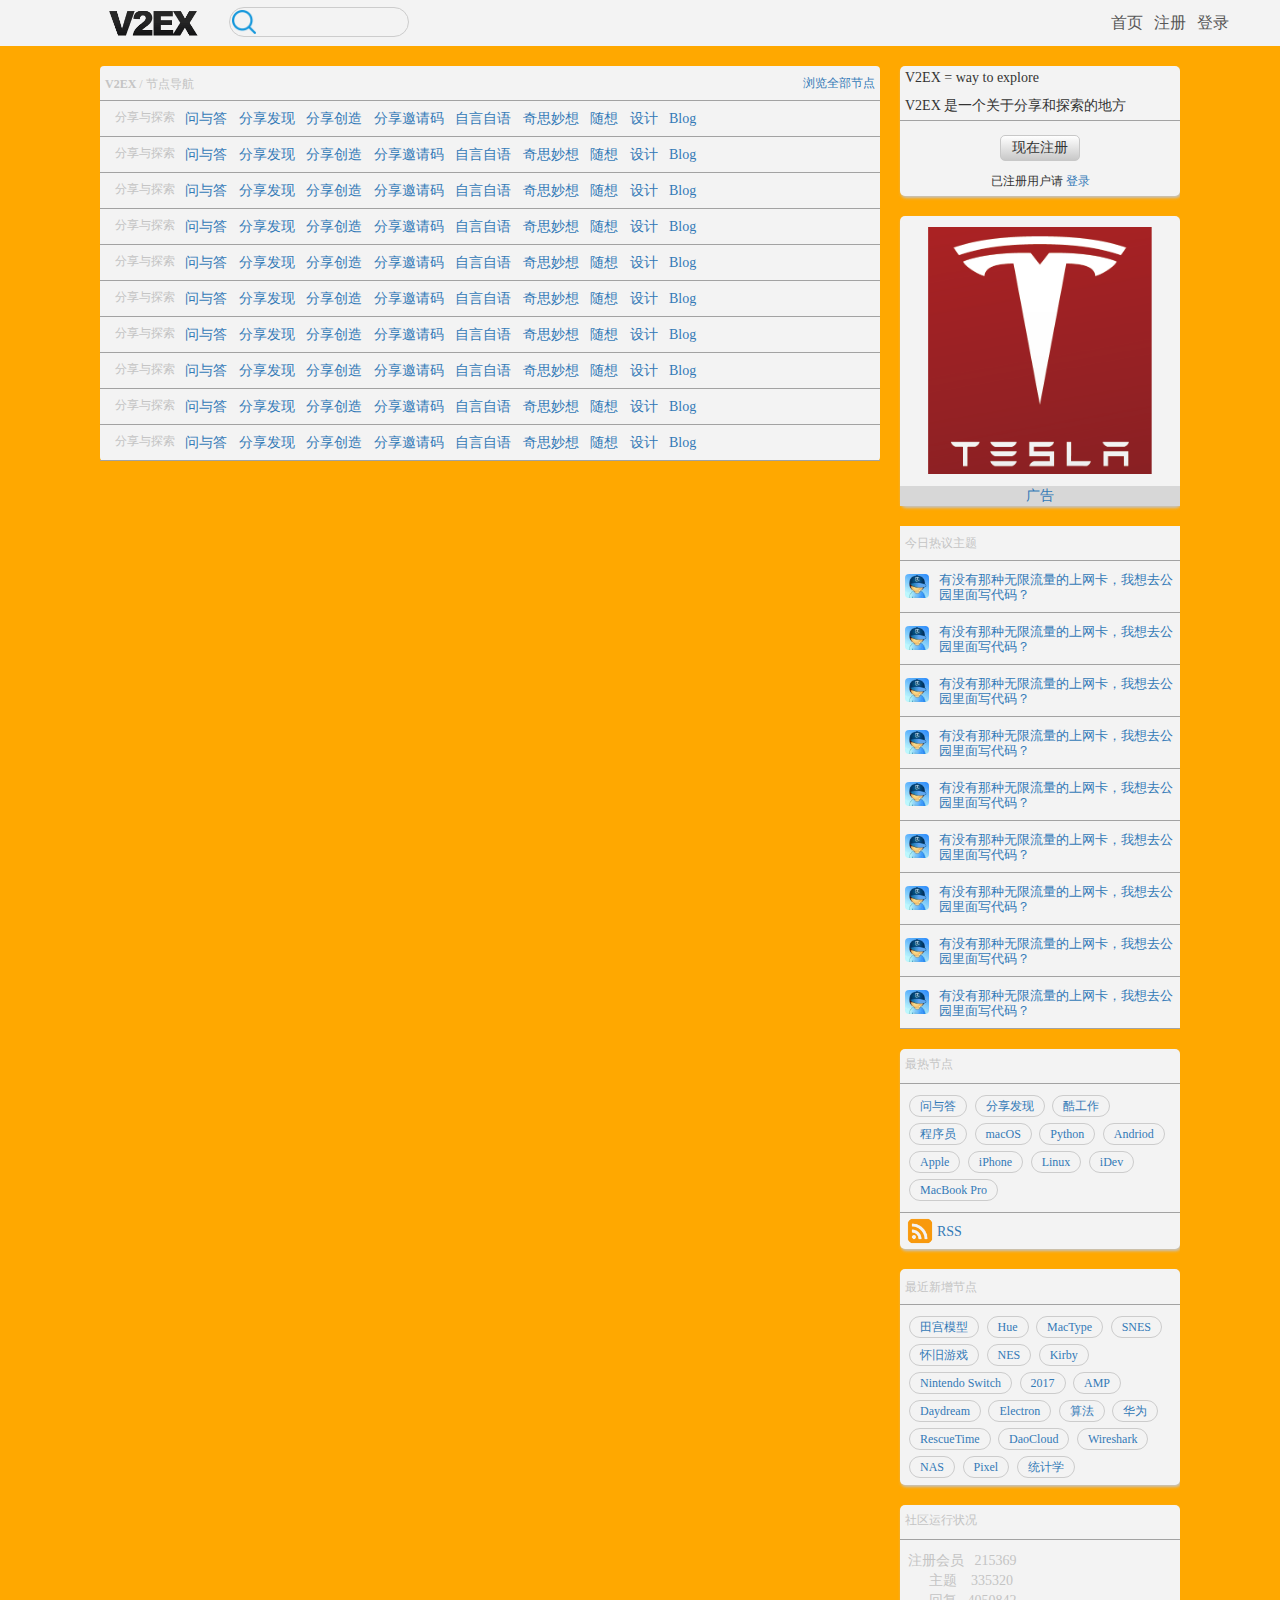
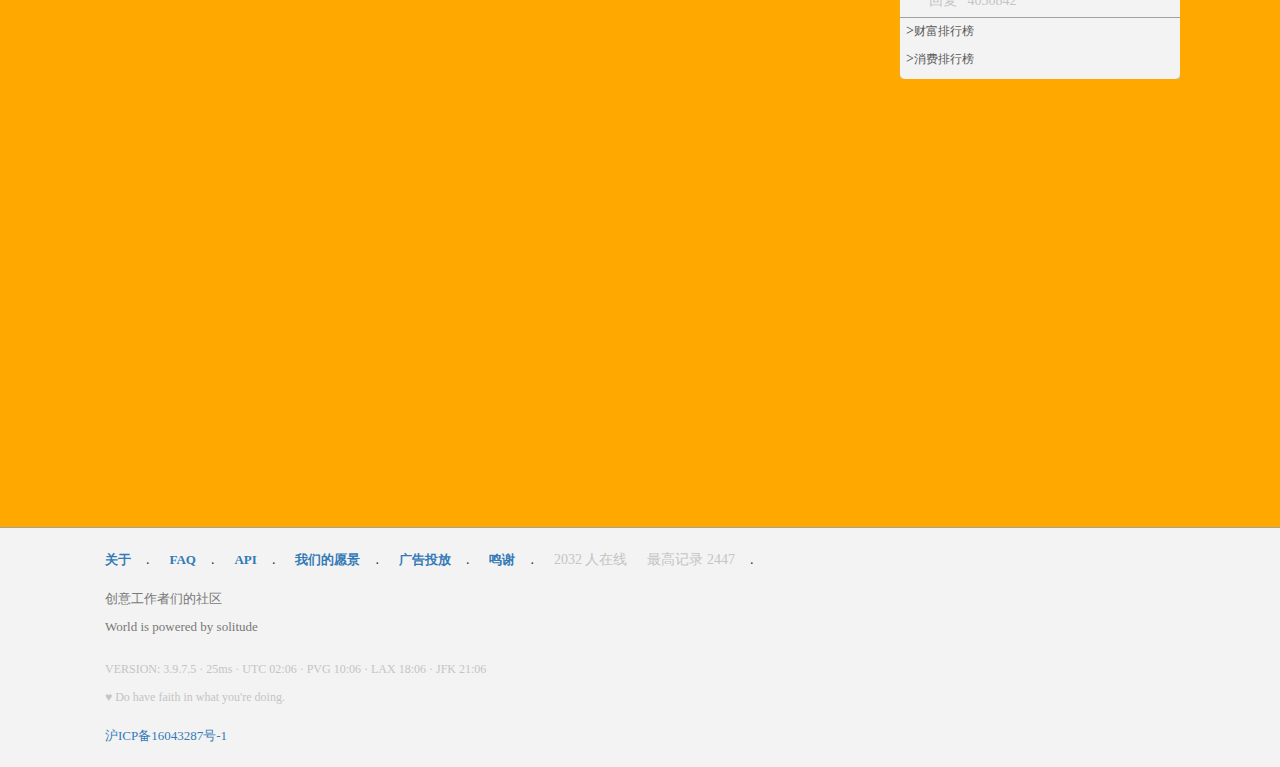
<file: index.html>
<!DOCTYPE html>
<html lang="en">
<head>
	<meta charset="UTF-8">
	<title>V2EX</title>
	<link rel="stylesheet" href="./public/css/bootstrap-theme.css" />
	<link rel="stylesheet" href="./public/css/bootstrap.css" />
	<link rel="stylesheet" href="./public/css/main.css" />
	<link rel="stylesheet" href="./public/css/reset.css">
	<script src="./public/js/bootstrap.js"></script>
	<script src="./public/js/jquery-3.1.1.js"></script>
</head>
<body>
<!-- header -->
   <div id="wrapNav">
   	 <div class="top_nav">
   	 	<div class="left_zone fl">
   	 		<div class="logo fl"></div>
   	 		<div class="searchBox fl">
   	 				<label for="search"></label>
   	 				<input type="text" id="search"/> 
   	 		</div>
   	 	</div>
   	 	<div class="right_zone fr clearfix">
   	 		<ul>
<!-- 未登录的内容 -->	
   	 		    <li><a href="#">登录</a></li>
   	 			<li><a href="#">注册</a></li>
   	 			<li><a href="#">首页</a></li>    
<!-- 登录后的内容 -->
   	 			<!-- <li><a href="#">登出</a></li>
   	 			<li><a href="#">设置</a></li>
   	 			<li><a href="#">时间轴</a></li>
   	 			<li><a href="#">记事本</a></li>
   	 			<li><a href="#">工作空间</a></li>
   	 			<li><a href="#">pangshun008</a></li>
   	 			<li><a href="#">首页</a></li>   -->       
   	 		</ul>
   	 	</div>
   	 </div>
   </div>
<!-- main -->
  <div id="main">
     <!-- 主体左半部分 -->
	 <div class="left_main fl clearfix">
	 	<div class="node_nav">
	 		<div class="nodeNav_captain"><strong><b>V2EX</b> / 节点导航</strong><a href="#">浏览全部节点</a></div>
	 		<div class="nodeNav_content">
	 			<table>
	 				<tbody>
	 					<tr>
	 						<td class="td_title"><strong>分享与探索</strong></td>
	 						<td class="td_space"></td>
	 						<td class="td_content">
	 							<a href="#">问与答</a>
	 							<a href="#">分享发现</a>
	 							<a href="#">分享创造</a>
	 							<a href="#">分享邀请码</a>
	 							<a href="#">自言自语</a>
	 							<a href="#">奇思妙想</a>
	 							<a href="#">随想</a>
	 							<a href="#">设计</a>
	 							<a href="#">Blog</a>
	 						</td>
	 					</tr>
	 				</tbody>
	 			</table>
	 		</div>
	 		<div class="nodeNav_content">
	 			<table>
	 				<tbody>
	 					<tr>
	 						<td class="td_title"><strong>分享与探索</strong></td>
	 						<td class="td_space"></td>
	 						<td class="td_content">
	 							<a href="#">问与答</a>
	 							<a href="#">分享发现</a>
	 							<a href="#">分享创造</a>
	 							<a href="#">分享邀请码</a>
	 							<a href="#">自言自语</a>
	 							<a href="#">奇思妙想</a>
	 							<a href="#">随想</a>
	 							<a href="#">设计</a>
	 							<a href="#">Blog</a>
	 						</td>
	 					</tr>
	 				</tbody>
	 			</table>
	 		</div>
	 		<div class="nodeNav_content">
	 			<table>
	 				<tbody>
	 					<tr>
	 						<td class="td_title"><strong>分享与探索</strong></td>
	 						<td class="td_space"></td>
	 						<td class="td_content">
	 							<a href="#">问与答</a>
	 							<a href="#">分享发现</a>
	 							<a href="#">分享创造</a>
	 							<a href="#">分享邀请码</a>
	 							<a href="#">自言自语</a>
	 							<a href="#">奇思妙想</a>
	 							<a href="#">随想</a>
	 							<a href="#">设计</a>
	 							<a href="#">Blog</a>
	 						</td>
	 					</tr>
	 				</tbody>
	 			</table>
	 		</div>
	 		<div class="nodeNav_content">
	 			<table>
	 				<tbody>
	 					<tr>
	 						<td class="td_title"><strong>分享与探索</strong></td>
	 						<td class="td_space"></td>
	 						<td class="td_content">
	 							<a href="#">问与答</a>
	 							<a href="#">分享发现</a>
	 							<a href="#">分享创造</a>
	 							<a href="#">分享邀请码</a>
	 							<a href="#">自言自语</a>
	 							<a href="#">奇思妙想</a>
	 							<a href="#">随想</a>
	 							<a href="#">设计</a>
	 							<a href="#">Blog</a>
	 						</td>
	 					</tr>
	 				</tbody>
	 			</table>
	 		</div>
	 		<div class="nodeNav_content">
	 			<table>
	 				<tbody>
	 					<tr>
	 						<td class="td_title"><strong>分享与探索</strong></td>
	 						<td class="td_space"></td>
	 						<td class="td_content">
	 							<a href="#">问与答</a>
	 							<a href="#">分享发现</a>
	 							<a href="#">分享创造</a>
	 							<a href="#">分享邀请码</a>
	 							<a href="#">自言自语</a>
	 							<a href="#">奇思妙想</a>
	 							<a href="#">随想</a>
	 							<a href="#">设计</a>
	 							<a href="#">Blog</a>
	 						</td>
	 					</tr>
	 				</tbody>
	 			</table>
	 		</div>
	 		<div class="nodeNav_content">
	 			<table>
	 				<tbody>
	 					<tr>
	 						<td class="td_title"><strong>分享与探索</strong></td>
	 						<td class="td_space"></td>
	 						<td class="td_content">
	 							<a href="#">问与答</a>
	 							<a href="#">分享发现</a>
	 							<a href="#">分享创造</a>
	 							<a href="#">分享邀请码</a>
	 							<a href="#">自言自语</a>
	 							<a href="#">奇思妙想</a>
	 							<a href="#">随想</a>
	 							<a href="#">设计</a>
	 							<a href="#">Blog</a>
	 						</td>
	 					</tr>
	 				</tbody>
	 			</table>
	 		</div>
	 		<div class="nodeNav_content">
	 			<table>
	 				<tbody>
	 					<tr>
	 						<td class="td_title"><strong>分享与探索</strong></td>
	 						<td class="td_space"></td>
	 						<td class="td_content">
	 							<a href="#">问与答</a>
	 							<a href="#">分享发现</a>
	 							<a href="#">分享创造</a>
	 							<a href="#">分享邀请码</a>
	 							<a href="#">自言自语</a>
	 							<a href="#">奇思妙想</a>
	 							<a href="#">随想</a>
	 							<a href="#">设计</a>
	 							<a href="#">Blog</a>
	 						</td>
	 					</tr>
	 				</tbody>
	 			</table>
	 		</div>
	 		<div class="nodeNav_content">
	 			<table>
	 				<tbody>
	 					<tr>
	 						<td class="td_title"><strong>分享与探索</strong></td>
	 						<td class="td_space"></td>
	 						<td class="td_content">
	 							<a href="#">问与答</a>
	 							<a href="#">分享发现</a>
	 							<a href="#">分享创造</a>
	 							<a href="#">分享邀请码</a>
	 							<a href="#">自言自语</a>
	 							<a href="#">奇思妙想</a>
	 							<a href="#">随想</a>
	 							<a href="#">设计</a>
	 							<a href="#">Blog</a>
	 						</td>
	 					</tr>
	 				</tbody>
	 			</table>
	 		</div>
	 		<div class="nodeNav_content">
	 			<table>
	 				<tbody>
	 					<tr>
	 						<td class="td_title"><strong>分享与探索</strong></td>
	 						<td class="td_space"></td>
	 						<td class="td_content">
	 							<a href="#">问与答</a>
	 							<a href="#">分享发现</a>
	 							<a href="#">分享创造</a>
	 							<a href="#">分享邀请码</a>
	 							<a href="#">自言自语</a>
	 							<a href="#">奇思妙想</a>
	 							<a href="#">随想</a>
	 							<a href="#">设计</a>
	 							<a href="#">Blog</a>
	 						</td>
	 					</tr>
	 				</tbody>
	 			</table>
	 		</div>
	 		<div class="nodeNav_content">
	 			<table>
	 				<tbody>
	 					<tr>
	 						<td class="td_title"><strong>分享与探索</strong></td>
	 						<td class="td_space"></td>
	 						<td class="td_content">
	 							<a href="#">问与答</a>
	 							<a href="#">分享发现</a>
	 							<a href="#">分享创造</a>
	 							<a href="#">分享邀请码</a>
	 							<a href="#">自言自语</a>
	 							<a href="#">奇思妙想</a>
	 							<a href="#">随想</a>
	 							<a href="#">设计</a>
	 							<a href="#">Blog</a>
	 						</td>
	 					</tr>
	 				</tbody>
	 			</table>
	 		</div>
	 	</div>
	 </div>
<!-- 主体右半部分 -->
	 <div class="right_main fr clearfix">
<!-- 未登录时的个人信息部分 -->
	 	<div class="personal">
	 		<div class="personal_captain">
	 			<b>V2EX = way to explore</b><br /><br />
	 			<i>V2EX 是一个关于分享和探索的地方</i>
	 		</div>
	 		<div class="personal_content">
	 			<label for="register"></label>
	 			<input type="submit" id="register" name="submit" value="现在注册"><br />
	 			<p>已注册用户请<a href="#">   登录</a></p>
	 		</div>
	 	</div>
<!-- 登录后的个人信息部分 -->
       <!-- <div class="login_zone">
       	 <div class="login_zone_sub1 clearfix">
       	 	<a href="#" class="login_zone_avast"></a>
       	 	<span><a href="#" class="login_zone_name">pangshun008</a></span>
       	 </div>
       	 <div class="login_zone_sub2 clearfix">
       	 	<a href="#"><span>0</span><br/><div class="space"></div><span>节点收藏</span></a>
       	 	<a href="#"><span>0</span><br/><div class="space"></div><span>主题收藏</span></a>
       	 	<a href="#"><span>0</span><br/><div class="space"></div><span>特别关注</span></a>
       	 </div>
       	 <div class="login_zone_sub3 clearfix">
       	   <div class="progress">
             <div class="progress-bar" role="progressbar" aria-valuenow="60" 
              aria-valuemin="0" aria-valuemax="100" style="width: 40%;">
               <span class="sr-only">40% 完成</span>
             </div>
           </div>
       	 </div>
       	 <div class="login_zone_sub4 clearfix">
       	 	<a href="#" class="left_item"></a>
       	 	<span><a href="#" class="right_item">创作新主题</a></span>
       	 </div>
       	 <div class="login_zone_sub5 clearfix">
       	 	<a href="#" class="left_text">0 条未读提醒</a>
       	 	<a href="#" class="right_button">20<span></span></a>
       	 </div>
       </div> -->
<!-- 广告区域 -->
	 	<div class="ad">
	 		<div class="ad_top"></div>
	 		<div class="ad_bottom"><a href="#">广告</a></div>
	 	</div>
<!-- 热议主题区域 -->
	 	<div class="hot">
	 		<div class="hot_captain"><strong>今日热议主题</strong></div>
	 		<div class="cell">
	 			<table>
	 				<tbody>
	 				  <tr>
	 				  <!-- 注意这里关于a标签中包含图片的写法 -->
	 					<td class="td_left"><a href="#"><img src="public/img/avast.jpg" class="avast" alt=""></a></td>
	 					<td class="td_middle"></td>
	 					<td class="td_right"><a href="#">有没有那种无限流量的上网卡，我想去公园里面写代码？</a></td>
	 				  </tr>
	 				</tbody>
	 			</table>
	 		</div>
            <div class="cell">
	 			<table>
	 				<tbody>
	 				  <tr>
	 				  <!-- 注意这里关于a标签中包含图片的写法 -->
	 					<td class="td_left"><a href="#"><img src="public/img/avast.jpg" class="avast" alt=""></a></td>
	 					<td class="td_middle"></td>
	 					<td class="td_right"><a href="#">有没有那种无限流量的上网卡，我想去公园里面写代码？</a></td>
	 				  </tr>
	 				</tbody>
	 			</table>
	 		</div>
	 		<div class="cell">
	 			<table>
	 				<tbody>
	 				  <tr>
	 				  <!-- 注意这里关于a标签中包含图片的写法 -->
	 					<td class="td_left"><a href="#"><img src="public/img/avast.jpg" class="avast" alt=""></a></td>
	 					<td class="td_middle"></td>
	 					<td class="td_right"><a href="#">有没有那种无限流量的上网卡，我想去公园里面写代码？</a></td>
	 				  </tr>
	 				</tbody>
	 			</table>
	 		</div>
	 		<div class="cell">
	 			<table>
	 				<tbody>
	 				  <tr>
	 				  <!-- 注意这里关于a标签中包含图片的写法 -->
	 					<td class="td_left"><a href="#"><img src="public/img/avast.jpg" class="avast" alt=""></a></td>
	 					<td class="td_middle"></td>
	 					<td class="td_right"><a href="#">有没有那种无限流量的上网卡，我想去公园里面写代码？</a></td>
	 				  </tr>
	 				</tbody>
	 			</table>
	 		</div>
	 		<div class="cell">
	 			<table>
	 				<tbody>
	 				  <tr>
	 				  <!-- 注意这里关于a标签中包含图片的写法 -->
	 					<td class="td_left"><a href="#"><img src="public/img/avast.jpg" class="avast" alt=""></a></td>
	 					<td class="td_middle"></td>
	 					<td class="td_right"><a href="#">有没有那种无限流量的上网卡，我想去公园里面写代码？</a></td>
	 				  </tr>
	 				</tbody>
	 			</table>
	 		</div>
	 		<div class="cell">
	 			<table>
	 				<tbody>
	 				  <tr>
	 				  <!-- 注意这里关于a标签中包含图片的写法 -->
	 					<td class="td_left"><a href="#"><img src="public/img/avast.jpg" class="avast" alt=""></a></td>
	 					<td class="td_middle"></td>
	 					<td class="td_right"><a href="#">有没有那种无限流量的上网卡，我想去公园里面写代码？</a></td>
	 				  </tr>
	 				</tbody>
	 			</table>
	 		</div>
	 		<div class="cell">
	 			<table>
	 				<tbody>
	 				  <tr>
	 				  <!-- 注意这里关于a标签中包含图片的写法 -->
	 					<td class="td_left"><a href="#"><img src="public/img/avast.jpg" class="avast" alt=""></a></td>
	 					<td class="td_middle"></td>
	 					<td class="td_right"><a href="#">有没有那种无限流量的上网卡，我想去公园里面写代码？</a></td>
	 				  </tr>
	 				</tbody>
	 			</table>
	 		</div>
	 		<div class="cell">
	 			<table>
	 				<tbody>
	 				  <tr>
	 				  <!-- 注意这里关于a标签中包含图片的写法 -->
	 					<td class="td_left"><a href="#"><img src="public/img/avast.jpg" class="avast" alt=""></a></td>
	 					<td class="td_middle"></td>
	 					<td class="td_right"><a href="#">有没有那种无限流量的上网卡，我想去公园里面写代码？</a></td>
	 				  </tr>
	 				</tbody>
	 			</table>
	 		</div>
	 		<div class="cell">
	 			<table>
	 				<tbody>
	 				  <tr>
	 				  <!-- 注意这里关于a标签中包含图片的写法 -->
	 					<td class="td_left"><a href="#"><img src="public/img/avast.jpg" class="avast" alt=""></a></td>
	 					<td class="td_middle"></td>
	 					<td class="td_right"><a href="#">有没有那种无限流量的上网卡，我想去公园里面写代码？</a></td>
	 				  </tr>
	 				</tbody>
	 			</table>
	 		</div>
	 	</div>
<!-- 最热节点区域 -->
	 	<div class="hot_node">
	 		<div class="node_item1"><strong>最热节点</strong></div>
	 		<div class="node_item2">
	 			<a href="#" class="nodeItem">问与答</a>
	 			<a href="#" class="nodeItem">分享发现</a>
	 			<a href="#" class="nodeItem">酷工作</a>
	 			<a href="#" class="nodeItem">程序员</a>
	 			<a href="#" class="nodeItem">macOS</a>
	 			<a href="#" class="nodeItem">Python</a>
	 			<a href="#" class="nodeItem">Andriod</a>
	 			<a href="#" class="nodeItem">Apple</a>
	 			<a href="#" class="nodeItem">iPhone</a>
	 			<a href="#" class="nodeItem">Linux</a>
	 			<a href="#" class="nodeItem">iDev</a>
	 			<a href="#" class="nodeItem">MacBook Pro</a>
	 		</div>
	 		<div class="node_item3"><a href="#">RSS</a></div>
	 	</div>
	 	<div class="new_node">
	 		<div class="newNode_top"><strong>最近新增节点</strong></div>
	 		<div class="newNode_bottom">
	 			<a href="#" class="nodeItem">田宫模型</a>
	 			<a href="#" class="nodeItem">Hue</a>
	 			<a href="#" class="nodeItem">MacType</a>
	 			<a href="#" class="nodeItem">SNES</a>
	 			<a href="#" class="nodeItem">怀旧游戏</a>
	 			<a href="#" class="nodeItem">NES</a>
                <a href="#" class="nodeItem">Kirby</a>
                <a href="#" class="nodeItem">Nintendo Switch</a>
                <a href="#" class="nodeItem">2017</a>
                <a href="#" class="nodeItem">AMP</a>
                <a href="#" class="nodeItem">Daydream</a>
                <a href="#" class="nodeItem">Electron</a>
                <a href="#" class="nodeItem">算法</a>
                <a href="#" class="nodeItem">华为</a>
                <a href="#" class="nodeItem">RescueTime</a>
                <a href="#" class="nodeItem">DaoCloud</a>
                <a href="#" class="nodeItem">Wireshark</a>
                <a href="#" class="nodeItem">NAS</a>
                <a href="#" class="nodeItem">Pixel</a>
                <a href="#" class="nodeItem">统计学</a>
	 		</div>
	 	</div>
	 	<div class="status">
	 		<div class="status_top"><strong>社区运行状况</strong></div>
	 		<div class="status_middle">
	 			<p class="status_p">注册会员&nbsp&nbsp&nbsp215369</p>
	 			<p class="status_p">&nbsp&nbsp&nbsp&nbsp&nbsp&nbsp主题	&nbsp&nbsp&nbsp335320</p>
	 			<p class="status_p">&nbsp&nbsp&nbsp&nbsp&nbsp&nbsp回复&nbsp&nbsp&nbsp4050842</p>
	 		</div>
	 		<div class="status_bottom">
	 			&gt<a href="#" class="statusBottom_p">财富排行榜</a><br/><br/>
	 			&gt<a href="#" class="statusBottom_p">消费排行榜</a>
	 		</div>
	 	</div>
	 </div>
  </div>



  <br/><br/><br/><br/><br/><br/><br/><br/><br/><br/><br/><br/><br/><br/><br/><br/><br/><br/>
  <br/><br/><br/><br/><br/><br/><br/><br/><br/><br/><br/><br/><br/><br/>
<!-- 底部footer区域 -->
  <div id="footer">
  	<div class="partner">
  		<ul>
  			<li><a>关于</a><strong>.</strong></li>
  			<li><a>FAQ</a><strong>.</strong></li>
  			<li><a>API</a><strong>.</strong></li>
  			<li><a>我们的愿景</a><strong>.</strong></li>
  			<li><a>广告投放</a><strong>.</strong></li>
  			<li><a>鸣谢</a><strong>.</strong></li>
  			<li><b>2032 人在线</b></li>
  			<li><b>最高记录 2447</b></li><strong>.</strong>
  		</ul>
  	</div>
  	<div class="copyright">
  	<strong>创意工作者们的社区</strong><br/><br/>
  	<strong>World is powered by solitude</strong><br/><br/><br/>
  	<b>VERSION: 3.9.7.5 · 25ms · UTC 02:06 · PVG 10:06 · LAX 18:06 · JFK 21:06</b><br/><br/>
  	<b>♥ Do have faith in what you're doing.</b><br/>
  	</div>
  	<div class="info"><a href="#">沪ICP备16043287号-1</a></div>
  </div>
</body>
</html>
</file>
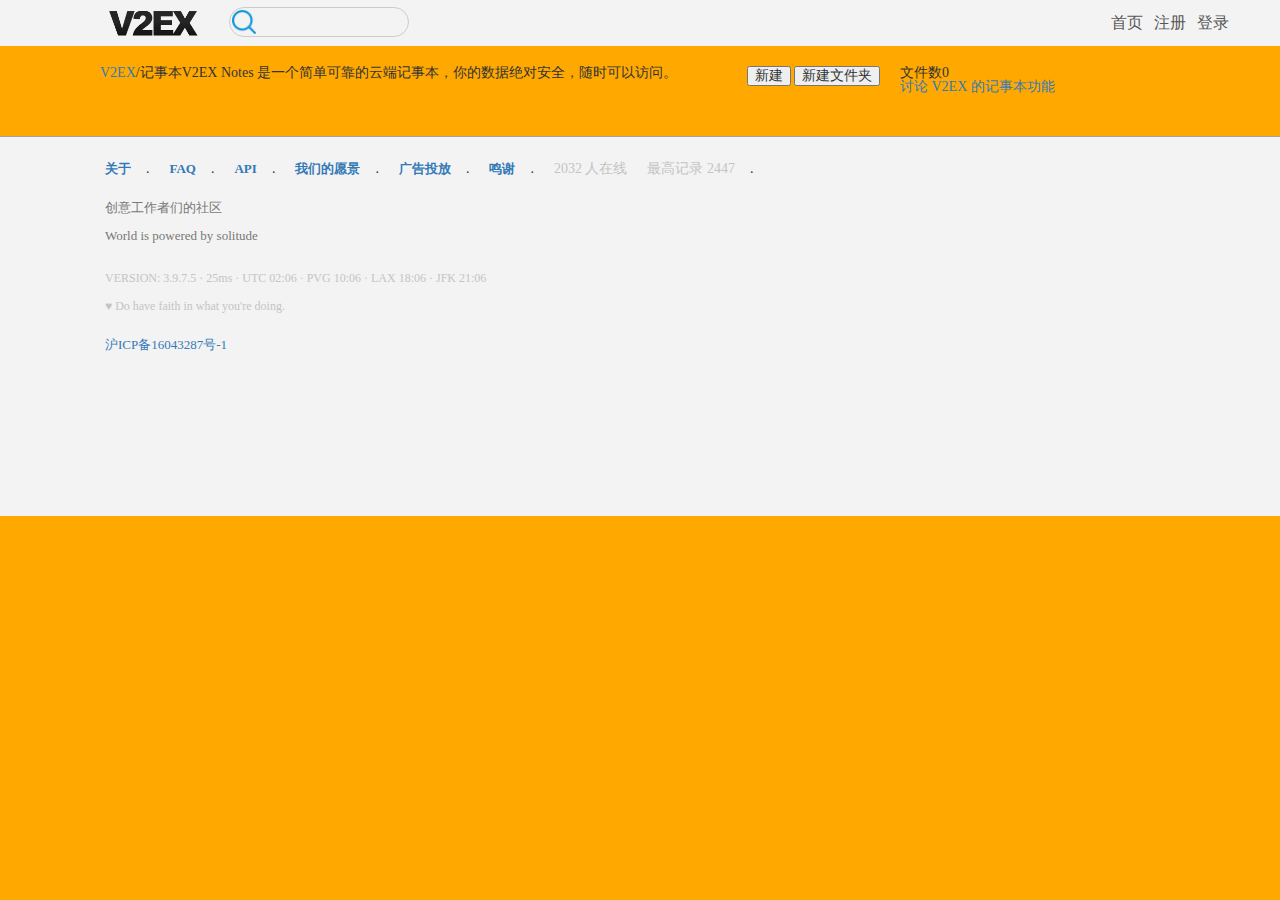
<file: views/note_check.html>
<!DOCTYPE html>
<html lang="en">
<head>
	<meta charset="UTF-8">
	<title>note_check</title>
	<link rel="stylesheet" href="../public/css/bootstrap-theme.css" />
	<link rel="stylesheet" href="../public/css/bootstrap.css" />
	<link rel="stylesheet" href="../public/css/main.css" />
	<link rel="stylesheet" href="../public/css/reset.css">
	<script src="../public/js/bootstrap.js"></script>
	<script src="../public/js/jquery-3.1.1.js"></script>
</head>
<body>
  <!-- header -->
   <div id="wrapNav">
   	 <div class="top_nav">
   	 	<div class="left_zone fl">
   	 		<div class="logo fl"><a href="../index.html"></a></div>
   	 		<div class="searchBox fl">
   	 				<label for="search"></label>
   	 				<input type="text" id="search"/> 
   	 		</div>
   	 	</div>
   	 	<div class="right_zone fr clearfix">
   	 		<ul>
   	 			 <li><a href="signin.html">登录</a></li>
          <li><a href="signup.html">注册</a></li>
          <li><a href="../index.html">首页</a></li> 
   	 		</ul>
   	 	</div>
   	 </div>
   </div>
<div id="main">
<!-- 主体左半部分 -->
<div class="left_main fl clearfix">
<!-- 左侧部分 	 -->
   <div class="note_check clearfix">
   	 <div class="note_check_captain">
   	 	<div class="note_check_text fl"><a href="../index.html">V2EX</a><span>/记事本</span></div>
   	 	<div class="note_check_btn fr">
   	 		<input type="button" class="note_check_button" value="新建" />
   	 		<input type="button" class="note_check_button" value="新建文件夹" />
   	 	</div>
   	 </div>
   	 <div class="note_check_content clearfix">
   	 	 <div class="note_check_content_img"></div>
   	 	 <div class="note_check_content_text">V2EX Notes 是一个简单可靠的云端记事本，你的数据绝对安全，随时可以访问。</div>
   	 </div>
   </div>
</div>
	 <!-- 主体右半部分 -->
  <div class="right_main fr clearfix">
      <div class="note_right">
	 	<div class="note_count">
	 		<span>文件数</span><strong>0</strong>
	 	</div>
	 		<div class="note_discuess">
	 			<a href="#" onclick="">讨论 V2EX 的记事本功能</a>
	 		</div>
	 	</div>
  </div>
</div>
<br/><br/><br/>
<!-- 底部footer区域 -->
<div id="footer">
  	<div class="partner">
  		<ul>
  			<li><a>关于</a><strong>.</strong></li>
  			<li><a>FAQ</a><strong>.</strong></li>
  			<li><a>API</a><strong>.</strong></li>
  			<li><a>我们的愿景</a><strong>.</strong></li>
  			<li><a>广告投放</a><strong>.</strong></li>
  			<li><a>鸣谢</a><strong>.</strong></li>
  			<li><b>2032 人在线</b></li>
  			<li><b>最高记录 2447</b></li><strong>.</strong>
  		</ul>
  	</div>
  	<div class="copyright">
  	<strong>创意工作者们的社区</strong><br/><br/>
  	<strong>World is powered by solitude</strong><br/><br/><br/>
  	<b>VERSION: 3.9.7.5 · 25ms · UTC 02:06 · PVG 10:06 · LAX 18:06 · JFK 21:06</b><br/><br/>
  	<b>♥ Do have faith in what you're doing.</b><br/>
  	</div>
  	<div class="info"><a href="#">沪ICP备16043287号-1</a></div>
  	<br/><br/><br/><br/><br/><br/><br/><br/><br/><br/>

</div>
</body>
</html>
</file>
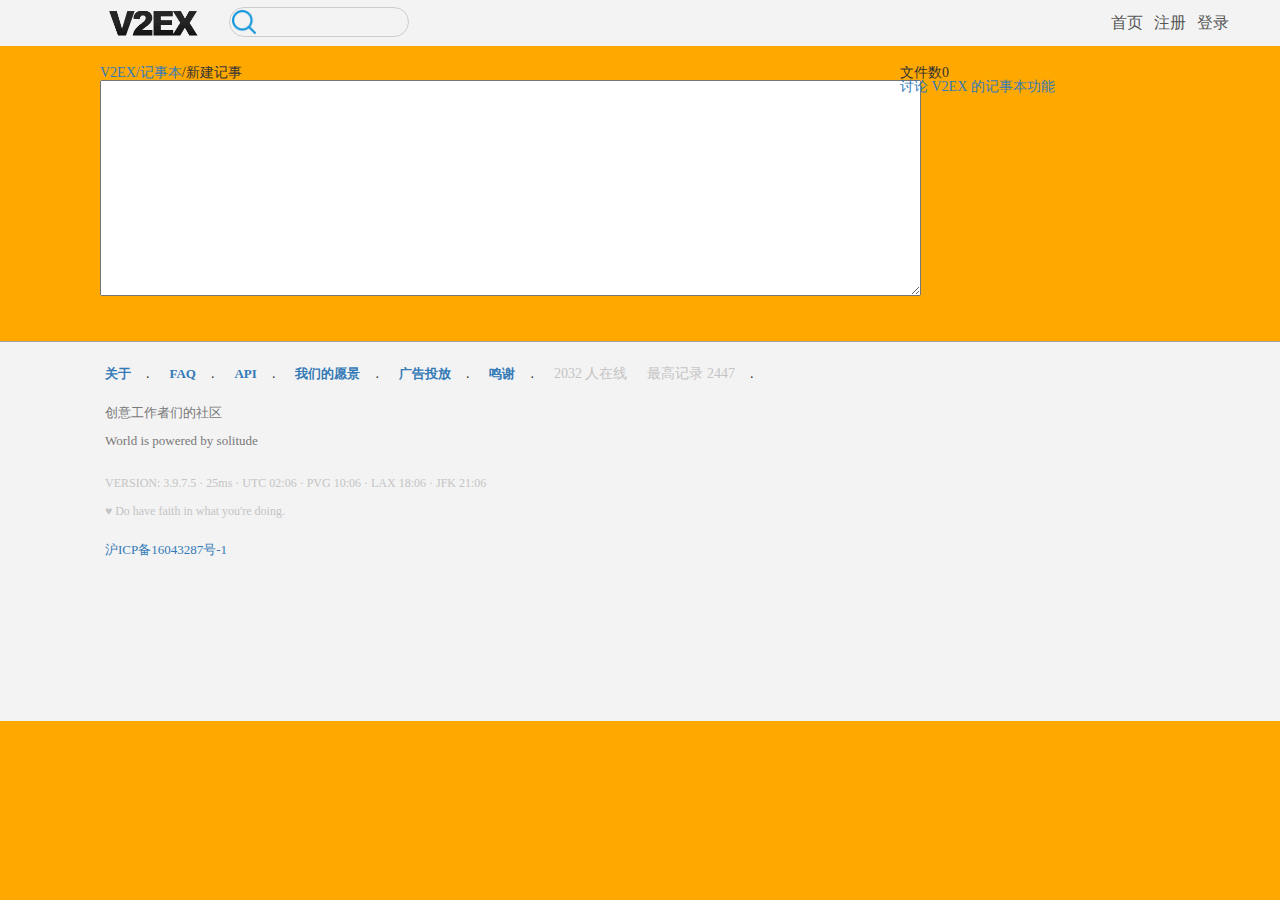
<file: views/note_edit.html>
<!DOCTYPE html>
<html lang="en">
<head>
	<meta charset="UTF-8">
	<title>note_edit</title>
	<link rel="stylesheet" href="../public/css/bootstrap-theme.css" />
	<link rel="stylesheet" href="../public/css/bootstrap.css" />
	<link rel="stylesheet" href="../public/css/main.css" />
	<link rel="stylesheet" href="../public/css/reset.css">
	<script src="../public/js/bootstrap.js"></script>
	<script src="../public/js/jquery-3.1.1.js"></script>
</head>
<body>
  <!-- header -->
   <div id="wrapNav">
   	 <div class="top_nav">
   	 	<div class="left_zone fl">
   	 		<div class="logo fl"><a href="../index.html"></a></div>
   	 		<div class="searchBox fl">
   	 				<label for="search"></label>
   	 				<input type="text" id="search"/> 
   	 		</div>
   	 	</div>
   	 	<div class="right_zone fr clearfix">
   	 		<ul>
   	 			  <li><a href="signin.html">登录</a></li>
          <li><a href="signup.html">注册</a></li>
          <li><a href="../index.html">首页</a></li> 
   	 		</ul>
   	 	</div>
   	 </div>
   </div>
<div id="main">
<!-- 主体左半部分 -->
<div class="left_main fl clearfix">
<!-- 左侧部分 	 -->
   <div class="note_edit clearfix">
   	 <div class="note_edit_captain">
   	 	<div class="note_edit_text fl"><a href="../index.html">V2EX</a><a href="#">/记事本</a><span>/新建记事</span>
      </div>   	
   	 </div>
   	 <div class="note_edit_content clearfix">
         <textarea name="note_edit" id="note_edit" cols="100" rows="15"></textarea>
         <div class="note_edit_content_option"></div>
         <div class="note_edit_content_save"></div>
   	 </div>
   </div>
</div>
	 <!-- 主体右半部分 -->
  <div class="right_main fr clearfix">
      <div class="note_right">
	 	<div class="note_count">
	 		<span>文件数</span><strong>0</strong>
	 	</div>
	 		<div class="note_discuess">
	 			<a href="#" onclick="">讨论 V2EX 的记事本功能</a>
	 		</div>
	 	</div>
  </div>
</div>
<br/><br/><br/>
<!-- 底部footer区域 -->
<div id="footer">
  	<div class="partner">
  		<ul>
  			<li><a>关于</a><strong>.</strong></li>
  			<li><a>FAQ</a><strong>.</strong></li>
  			<li><a>API</a><strong>.</strong></li>
  			<li><a>我们的愿景</a><strong>.</strong></li>
  			<li><a>广告投放</a><strong>.</strong></li>
  			<li><a>鸣谢</a><strong>.</strong></li>
  			<li><b>2032 人在线</b></li>
  			<li><b>最高记录 2447</b></li><strong>.</strong>
  		</ul>
  	</div>
  	<div class="copyright">
  	<strong>创意工作者们的社区</strong><br/><br/>
  	<strong>World is powered by solitude</strong><br/><br/><br/>
  	<b>VERSION: 3.9.7.5 · 25ms · UTC 02:06 · PVG 10:06 · LAX 18:06 · JFK 21:06</b><br/><br/>
  	<b>♥ Do have faith in what you're doing.</b><br/>
  	</div>
  	<div class="info"><a href="#">沪ICP备16043287号-1</a></div>
  	<br/><br/><br/><br/><br/><br/><br/><br/><br/><br/>

</div>
</body>
</html>
</file>
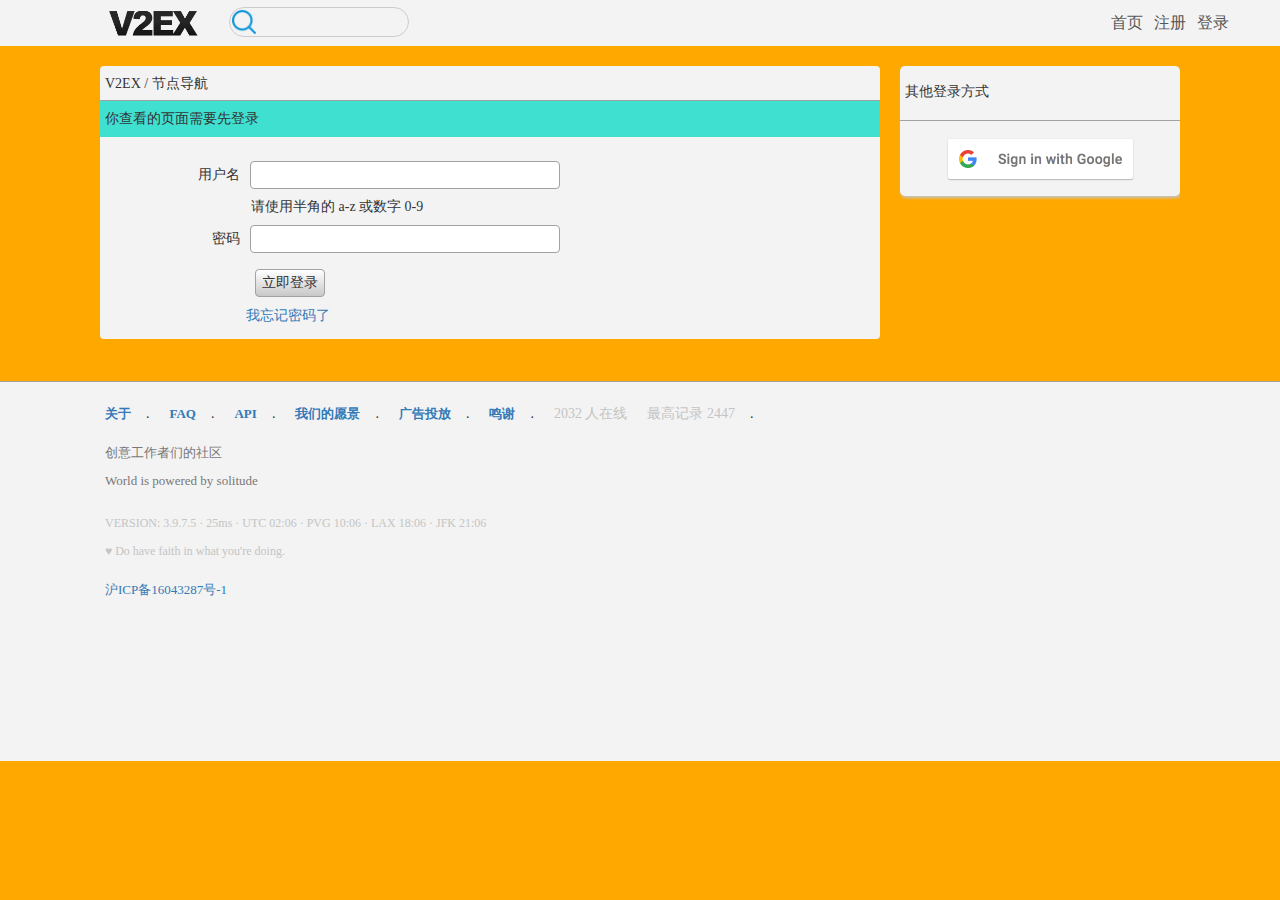
<file: views/signin.html>
<!DOCTYPE html>
<html lang="en">
<head>
	<meta charset="UTF-8">
	<title>signin</title>
	<link rel="stylesheet" href="../public/css/bootstrap-theme.css" />
	<link rel="stylesheet" href="../public/css/bootstrap.css" />
	<link rel="stylesheet" href="../public/css/main.css" />
	<link rel="stylesheet" href="../public/css/reset.css">
	<script src="../public/js/bootstrap.js"></script>
	<script src="../public/js/jquery-3.1.1.js"></script>
</head>
<body>
  <!-- header -->
   <div id="wrapNav">
   	 <div class="top_nav">
   	 	<div class="left_zone fl">
   	 		<div class="logo fl"></div>
   	 		<div class="searchBox fl">
   	 				<label for="search"></label>
   	 				<input type="text" id="search"/> 
   	 		</div>
   	 	</div>
   	 	<div class="right_zone fr clearfix">
   	 		<ul>
   	 			<li><a href="#">登录</a></li>
   	 			<li><a href="#">注册</a></li>
   	 			<li><a href="#">首页</a></li>
   	 		</ul>
   	 	</div>
   	 </div>
   </div>
<div id="main">
     <!-- 主体左半部分 -->
	 <div class="left_main fl clearfix">
	 	<div class="register_zone">
	 		<div class="register_captain"><strong><b>V2EX</b> / 节点导航</strong></div>
	 		<div id="need_signin"><span>你查看的页面需要先登录</span></div>
	 		<div class="register_content">
	 			<form action="post">
	 				<table>
	 					<tbody>
	 						<tr>
	 							<td class="register_td_left">用户名</td>
	 							<td class="register_td_right">
	 								<label for="username"></label>
	 								<input type="text" id="username" name="username" value="" /><br/><span>请使用半角的 a-z 或数字 0-9</span>
	 							</td>

	 						</tr><br/><br/>

	 						<tr>
	 							<td class="register_td_left">密码</td>
	 							<td class="register_td_right">
	 								<label for="password"></label>
	 								<input type="password" id="password" name="password" value="">
	 							</td>
	 						</tr>
	 					</tbody>
	 				</table>
	 				   <label for="submit"></label>
                       <input type="submit" name="submit" id="submit" value="立即登录" /><br/>
                       <span class="forget_password"><a href="#">我忘记密码了</a></span>
	 			</form>
	 		</div>
	 	</div>
  </div>
	 <!-- 主体右半部分 -->
	 <div class="right_main fr clearfix">
	    <!-- 未登录时的个人信息部分 -->
	 	<div class="personal">
	 		<div class="personal_captain">
	 		<br/>
	 			<b>其他登录方式</b><br /><br />
	 		</div>
	 		<div class="google_login">
	 			<a href="#" onclick=""></a>
	 		</div>
	 	</div>
  </div>
</div>
<br/><br/><br/>
<!-- 底部footer区域 -->
<div id="footer">
  	<div class="partner">
  		<ul>
  			<li><a>关于</a><strong>.</strong></li>
  			<li><a>FAQ</a><strong>.</strong></li>
  			<li><a>API</a><strong>.</strong></li>
  			<li><a>我们的愿景</a><strong>.</strong></li>
  			<li><a>广告投放</a><strong>.</strong></li>
  			<li><a>鸣谢</a><strong>.</strong></li>
  			<li><b>2032 人在线</b></li>
  			<li><b>最高记录 2447</b></li><strong>.</strong>
  		</ul>
  	</div>
  	<div class="copyright">
  	<strong>创意工作者们的社区</strong><br/><br/>
  	<strong>World is powered by solitude</strong><br/><br/><br/>
  	<b>VERSION: 3.9.7.5 · 25ms · UTC 02:06 · PVG 10:06 · LAX 18:06 · JFK 21:06</b><br/><br/>
  	<b>♥ Do have faith in what you're doing.</b><br/>
  	</div>
  	<div class="info"><a href="#">沪ICP备16043287号-1</a></div>
  	<br/><br/><br/><br/><br/><br/><br/><br/><br/><br/>

</div>
</body>
</html>
</file>
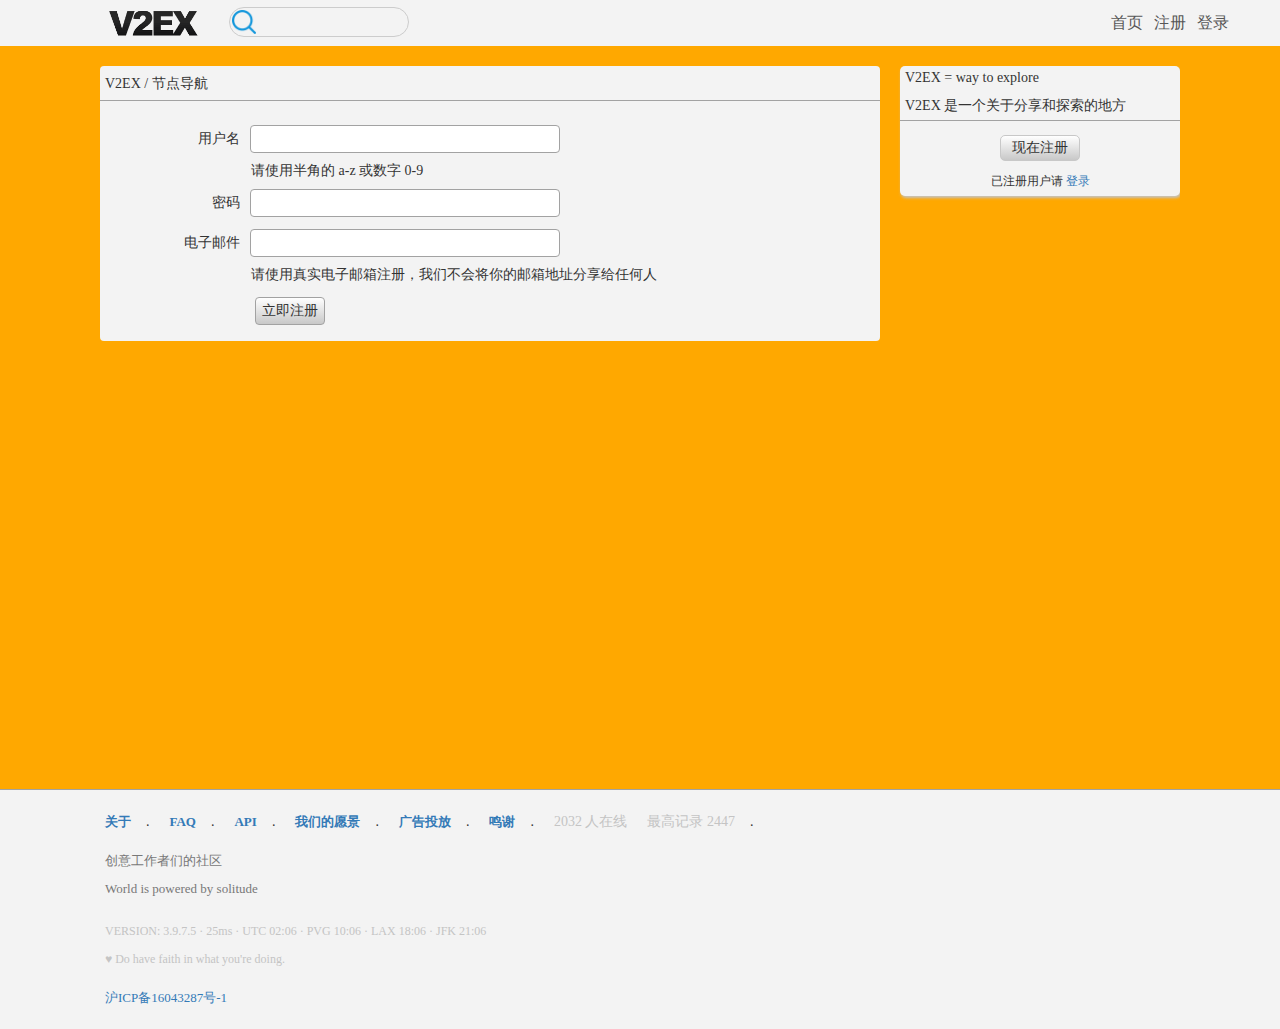
<file: views/signup.html>
<!DOCTYPE html>
<html lang="en">
<head>
	<meta charset="UTF-8">
	<title>signup</title>
	<link rel="stylesheet" href="../public/css/bootstrap-theme.css" />
	<link rel="stylesheet" href="../public/css/bootstrap.css" />
	<link rel="stylesheet" href="../public/css/main.css" />
	<link rel="stylesheet" href="../public/css/reset.css">
	<script src="../public/js/bootstrap.js"></script>
	<script src="../public/js/jquery-3.1.1.js"></script>
</head>
<body>
  <!-- header -->
   <div id="wrapNav">
   	 <div class="top_nav">
   	 	<div class="left_zone fl">
   	 		<div class="logo fl"></div>
   	 		<div class="searchBox fl">
   	 				<label for="search"></label>
   	 				<input type="text" id="search"/> 
   	 		</div>
   	 	</div>
   	 	<div class="right_zone fr clearfix">
   	 		<ul>
   	 			<li><a href="#">登录</a></li>
   	 			<li><a href="#">注册</a></li>
   	 			<li><a href="#">首页</a></li>
   	 		</ul>
   	 	</div>
   	 </div>
   </div>
<div id="main">
     <!-- 主体左半部分 -->
	 <div class="left_main fl clearfix">
	 	<div class="register_zone">
	 		<div class="register_captain"><strong><b>V2EX</b> / 节点导航</strong></div>
	 		<div class="register_content">
	 			<form action="post">
	 				<table>
	 					<tbody>
	 						<tr>
	 							<td class="register_td_left">用户名</td>
	 							<td class="register_td_right">
	 								<label for="username"></label>
	 								<input type="text" id="username" name="username" value="" /><br/><span>请使用半角的 a-z 或数字 0-9</span>
	 							</td>

	 						</tr><br/><br/>

	 						<tr>
	 							<td class="register_td_left">密码</td>
	 							<td class="register_td_right">
	 								<label for="password"></label>
	 								<input type="password" id="password" name="password" value="">
	 							</td>
	 						</tr>
	 						<tr>
	 							<td class="register_td_left">电子邮件</td>
	 							<td class="register_td_right">
	 								<label for="email"></label>
	 								<input type="email" id="email" name="email" value=""><br/><span>请使用真实电子邮箱注册，我们不会将你的邮箱地址分享给任何人</span>
	 							</td>
	 						</tr>
	 					</tbody>
	 				</table>
	 				   <label for="submit"></label>
                       <input type="submit" name="submit" id="submit" value="立即注册" />
	 			</form>
	 		</div>
	 	</div>
  </div>
	 <!-- 主体右半部分 -->
	 <div class="right_main fr clearfix">
	    <!-- 未登录时的个人信息部分 -->
	 	<div class="personal">
	 		<div class="personal_captain">
	 			<b>V2EX = way to explore</b><br /><br />
	 			<i>V2EX 是一个关于分享和探索的地方</i>
	 		</div>
	 		<div class="personal_content">
	 			<label for="register"></label>
	 			<input type="submit" id="register" name="submit" value="现在注册"><br />
	 			<p>已注册用户请<a href="#">   登录</a></p>
	 		</div>
	 	</div>
  </div>
</div>
<br/><br/><br/><br/><br/><br/><br/><br/><br/><br/><br/><br/><br/><br/><br/><br/><br/><br/>
  <br/><br/><br/><br/><br/><br/><br/><br/><br/><br/><br/><br/><br/><br/>
<!-- 底部footer区域 -->
  <div id="footer">
  	<div class="partner">
  		<ul>
  			<li><a>关于</a><strong>.</strong></li>
  			<li><a>FAQ</a><strong>.</strong></li>
  			<li><a>API</a><strong>.</strong></li>
  			<li><a>我们的愿景</a><strong>.</strong></li>
  			<li><a>广告投放</a><strong>.</strong></li>
  			<li><a>鸣谢</a><strong>.</strong></li>
  			<li><b>2032 人在线</b></li>
  			<li><b>最高记录 2447</b></li><strong>.</strong>
  		</ul>
  	</div>
  	<div class="copyright">
  	<strong>创意工作者们的社区</strong><br/><br/>
  	<strong>World is powered by solitude</strong><br/><br/><br/>
  	<b>VERSION: 3.9.7.5 · 25ms · UTC 02:06 · PVG 10:06 · LAX 18:06 · JFK 21:06</b><br/><br/>
  	<b>♥ Do have faith in what you're doing.</b><br/>
  	</div>
  	<div class="info"><a href="#">沪ICP备16043287号-1</a></div>
</body>
</html>
</file>
<file: public/css/main.css>
body{background:#ffa800;}
/*顶部导航栏*/
#wrapNav{width:1334px;height:46px;padding-left:105px;
	background-color:#f3f3f3;padding-right: 105px;}
.top_nav{width:100%;height:46px;margin:0 auto;}
/*顶部导航栏左边区域*/
.left_zone{overflow: hidden;}
.logo{width:120px;height: 46px;background: url(../img/logo@2x.png) no-repeat 0 center;
	background-size:96px 32px;line-height: 46px;}
.searchBox{width:200px;height: 46px;}
.searchBox #search{width:180px;height: 30px;margin-top: 7px;border-radius: 25px;outline: none;border:1px solid #cccccc;
line-height: 30px;background: url(../img/glass.png) no-repeat 2px center;background-size: 24px 24px;/*这里可以改变光标的位置*/padding-left:26px;}
/*顶部导航栏右边区域*/
.right_zone ul{width:600px;height: 46px;display: block;line-height: 46px;}
.right_zone li{float:right;display: inline-block;margin-left: 6px;}
.right_zone li a{font-size: 16px;color:#575757;display: block;margin-left:5px;}
.right_zone li a:hover{color:orange;}


/*主体部分*/
#main{width:1080px;margin:0 auto;margin-top:20px;overflow:hidden;}
.right_main{width:280px;}
.left_main{width:780px;}
.personal{height:130px;background-color:#f3f3f3 ;border-radius: 5px;
	/*边框阴影设置*/
box-shadow: 1px 2px 3px #c4c4c4;}
.personal_captain{height:55px;padding:5px;border-bottom: 1px solid #a2a2a2}
.personal_content{height:75px;}
/*个人信息部分*/
.personal_content #register{margin:0 auto;width:80px;display: block;height: 26px;
border-radius: 5px;border:1px solid #c8c8c8;
background: -webkit-linear-gradient(#ffffff, #c8c8c8); /* Safari 5.1 - 6.0 */
background: -o-linear-gradient(#ffffff, #c8c8c8); /* Opera 11.1 - 12.0 */
background: -moz-linear-gradient(#ffffff, #c8c8c8); /* Firefox 3.6 - 15 */
background: linear-gradient(#ffffff,#c8c8c8);}
.personal_content p{font-size: 12px;text-align: center;}
/*广告部分*/
.ad{height: 290px;background-color:#f3f3f3;margin-top: 20px; border-radius: 5px;
box-shadow: 1px 2px 3px #c4c4c4;}
.ad_top{height: 270px;padding:10px;background: url(../img/ad.png) no-repeat center center;
background-size:80%;}
.ad_bottom{height: 20px;background-color: #d7d7d7;}
.ad_bottom a{text-align:center;display: block;line-height: 20px;}
/*最热节点部分*/
.hot_node{height: 200px;background-color:#f3f3f3; margin-top: 20px;border-radius: 5px;
box-shadow: 1px 2px 3px #c4c4c4;}
.hot_node .node_item1{height: 35px;padding:5px;border-bottom: 1px solid #a2a2a2;}
.hot_node .node_item2{height: 128px;padding:5px;}
.hot_node .node_item3{height: 37px;padding:2px;background: url(../img/rss.png) no-repeat 6px center;
background-size:10%;border-top:1px solid #a2a2a2; }
.hot_node .node_item3 a{margin-left:35px;line-height: 33px;}
.nodeItem{font-size: 12px;line-height: 12px;display: inline-block;padding:4px 10px 4px 10px;
border-radius: 12px;border: 1px solid #cccccc;margin-top:6px;margin-left:4px;}
.nodeItem:hover{box-shadow: 1px 1px 2px #c4c4c4;}
.node_item1 strong{font-size: 12px;color:#c4c4c4;line-height: 20px;}
/*最近新增节点部分*/
.new_node{height: 216px;background-color:#f3f3f3; margin-top: 20px;
border-radius: 5px;box-shadow: 1px 2px 3px #c4c4c4;}
.newNode_top{height: 36px;border-bottom: 1px solid #a2a2a2;padding: 5px;}
.newNode_top strong{font-size: 12px;color:#c4c4c4;line-height: 26px;}
.newNode_bottom{padding:5px;}
/*社区运行状况部分*/
.status{height: 174px;background-color:#f3f3f3;margin-top: 20px;
box-shadow: 1px 2px 3px #c4c4c4; border-radius: 5px;}
.status_top{height: 35px;border-bottom: 1px solid #a2a2a2;padding: 5px;}
.status_top strong{font-size: 12px;color:#c4c4c4;line-height: 20px;}
.status_middle{height: 78px;border-bottom: 1px solid #a2a2a2;padding: 8px;}
.status_p{font-size: 14px;color:#c4c4c4;margin-top: 6px;}
.status_bottom{height: 61px;padding: 6px;}
.statusBottom_p{display: inline-block;font-size: 12px;color:#575757;}
/*热议主题部分_标题*/
.hot{margin-top: 20px;}
.hot_captain{height: 35px;background-color:#f3f3f3;padding: 5px;border-bottom: 1px solid #a2a2a2; }
.hot_captain strong{font-size: 12px;color:#c4c4c4;line-height: 25px;}
/*热议主题部分_主体部分用表格来写*/
.cell{height: 52px;padding: 5px;background-color: #f3f3f3;border-bottom: 1px solid #a2a2a2;}
.cell table{margin-top:6px;}
.td_left{width:24px;
/*设置里面的元素垂直居中*/
vertical-align: middle;}
.avast{max-height: 24px;max-width: 24px;border:0;border-radius: 4px;}
.td_middle{width:10px;}
/*剩下的一个td宽度设为auto*/
.td_right{width:auto;vertical-align: center;}
.td_right a{font-size: 13px;/*这里调整字行与行的间距*/line-height: 15px;}

/*主体左半部分--节点导航*/
.node_nav{background-color: #f3f3f3;border-radius: 4px;}
.nodeNav_captain{height: 35px;line-height: 35px;border-bottom:1px solid #a2a2a2;
padding-left:5px;padding-right:5px;}
.nodeNav_captain strong{font-size: 12px;color:#c4c4c4;}
.nodeNav_captain b{font-weight:bold;}
.nodeNav_captain a{float: right;display: inline-block;font-size: 12px;}
.nodeNav_content{padding:10px 5px 10px 5px;border-bottom:1px solid #a2a2a2;}
.td_title{width:70px;vertical-align: center;}
.td_title strong{font-size: 12px;color:#c4c4c4;float: right;vertical-align: center;}
.td_space{width:10px;}
.td_content{width:auto;vertical-align: center;}
.td_content a{margin-left: 8px;}
.td_content a:first-child{margin-left:0;}
.td_content a:last-child{border-bottom: 0;}

/*底部区域footer*/
#footer{width:1334px;padding:25px 105px 25px 105px;background-color:#f3f3f3;border-top:1px solid #a2a2a2;}
.partner li{float:left;margin-left: 20px;display: table-cell;vertical-align: middle;}
.partner li:first-child{margin-left: 0;}
.partner strong{display: inline-block;line-height: 14px;margin-left: 15px;}
.partner li a{display: blokc;font-weight: bold;font-size: 13px;}
.partner li b{color:#c4c4c4;}
.copyright{padding:25px 0 25px 0;}
.copyright strong{font-size: 13px;color:#787878;}
.copyright b{font-size: 12px;color:#c4c4c4;}
.info a{display: block;font-size: 13px;}

/*注册页表单区域*/
.register_zone{background-color: #f3f3f3;border-radius: 4px;}
.register_captain{height: 35px;line-height: 35px;border-bottom:1px solid #a2a2a2;
padding-left:5px;padding-right:5px;}
.register_content{padding: 10px;}
.register_content form{margin-top:-20px;}
.register_td_left{width:130px;text-align: right;}
.register_td_right{width:520px;}
.register_td_right input{width:310px;border-radius: 4px;boder:0;border:1px solid #a2a2a2;
outline: none;padding:5px;margin-left:6px;margin-top: 6px;margin-bottom: 6px;}
#submit{margin-left: 141px;margin-top:10px;margin-bottom: 6px;
padding:6px;border-radius: 4px;border:0;outline: 0;border:1px solid #a2a2a2;
background: -webkit-linear-gradient(#ffffff, #c8c8c8); /* Safari 5.1 - 6.0 */
background: -o-linear-gradient(#ffffff, #c8c8c8); /* Opera 11.1 - 12.0 */
background: -moz-linear-gradient(#ffffff, #c8c8c8); /* Firefox 3.6 - 15 */
background: linear-gradient(#ffffff,#c8c8c8);}
.register_td_right span{display: inline-block;margin-left: 11px;padding:5px 0;}
/*登录表单部分*/
.forget_password{margin-left: 136px;display: inline-block;margin-top: 6px;margin-bottom: 6px;}
/*需要JS操作的横幅*/
#need_signin{width:100%;height: 36px;background-color: rgb(64, 224, 208);
	line-height:26px;cursor:pointer;padding:5px;}
/*google登录*/
.google_login{text-align: center;}
.google_login a{display: inline-block;background: url(../img/google_btn.png) no-repeat left top;
background-size: 100%; width:191px;height: 46px;margin-top: 15px;}
/*登录后右边最上方的个人信息*/
.login_zone{background-color: #f3f3f3;}
.login_zone_sub1{padding:6px;}
.login_zone_avast{width:48px;height: 48px;background: url(../img/avast1.png) 
no-repeat left top;display: inline-block;border-radius: 4px;
float:left;}
.login_zone_sub1 span{display: inline-block;width:200px;height: 48px;line-height: 48px;
float: left;}
.login_zone_name{display: inline-block;line-height: 48px;font-size: 16px;margin-left: 6px;}
.login_zone_sub2{padding:4px 0;}
.login_zone_sub2 a{display: block;width:33%;height: 38px;text-align: center;
vertical-align: middle;float: left;border-right: 1px solid #a2a2a2;}
.login_zone_sub2 a:last-child{border:none;}
.space{height: 4px;}
.login_zone_sub3{padding:6px 4px 0 4px;border-top: 1px solid #a2a2a2;}
.progress{height: 12px;}
.login_zone_sub4{padding:6px;border-top: 1px solid #a2a2a2;}
.left_item{display: inline-block;width:32px;height: 32px;background: url(../img/pen.png)
 no-repeat left top;background-size: 100%;float:left;}
.right_item{height:32px;float:left;font-size: 13px;display: inline-block;vertical-align: middle;
line-height: 32px;margin-left: 4px;}
.login_zone_sub5{padding:8px 6px;border-top: 1px solid #a2a2a2;}
.left_text{font-size: 13px;line-height: 32px;}
.right_button{float:right;display: inline-block;width: 52px;height:28px;border-radius: 12px;
background: -webkit-linear-gradient(#ffffff, #c8c8c8); /* Safari 5.1 - 6.0 */
background: -o-linear-gradient(#ffffff, #c8c8c8); /* Opera 11.1 - 12.0 */
background: -moz-linear-gradient(#ffffff, #c8c8c8); /* Firefox 3.6 - 15 */
background: linear-gradient(#ffffff,#c8c8c8);padding-left:4px;font-size: 12px;
line-height: 28px;}
.right_button span{width:16px;height:16px;display: inline-block;background: url(../img/silver.png) no-repeat right center;
background-size: 100%;float:right;vertical-align: middle;
line-height: 28px;margin-top: 6px;margin-right:10px; }
</file>
